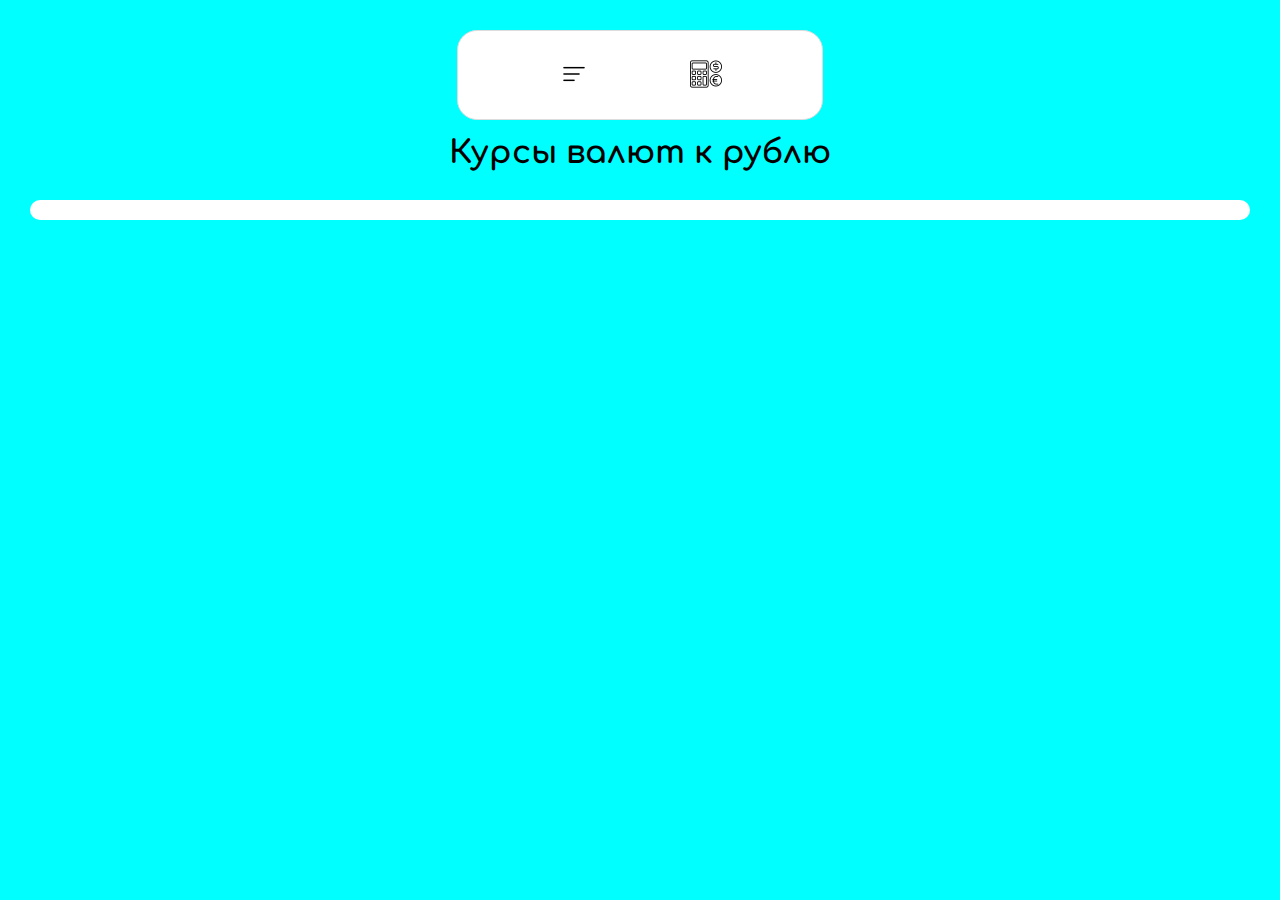
<file: index.html>
<!DOCTYPE html>
<html lang="en">
<head>
    <meta charset="UTF-8">
    <meta http-equiv="X-UA-Compatible" content="IE=edge">
    <meta name="viewport" content="width=device-width, initial-scale=1.0">
    <title>Document</title>
    <link rel="stylesheet" href="./style.css">
</head>
<body>
    <div class="bottomNavigation">
        <button id="list"> <img src="./free-icon-wish-list-4219119.png" alt=""></button>
        <button id="calc"> <img src="./calculating.png" alt=""><a href="http://http://127.0.0.1:5500/index2.html" target="_blank" rel="noopener noreferrer"></a></button>
    </div>
    <section class="calculatorCurrency hide"></section>
    <section class="listCurrency">
        <div class="container">
            <h1>Курсы валют к рублю</h1>
            <div class="list">

            </div>
        </div>
    </section>
    <section class="calculatorCurrency hide">
        its calc
    </section>
  
    <script src="./script.js"></script>
</body>
</html>
</file>
<file: style.css>
@import url('https://fonts.googleapis.com/css2?family=Comfortaa:wght@400;700&family=Cookie&family=Noto+Sans:ital,wght@0,400;0,700;1,500&family=PT+Sans:wght@400;700&family=Roboto:wght@500&display=swap');

.hide{
    display: none;
}

*{
    padding: 0;
    margin: 0;
    box-sizing: border-box;
    font-family: 'Comfortaa', cursive;
}

body{
    background-color: aqua;
    /* height: 100vh; */
    padding: 30px;
}
.listCurrency .course h1{
    font-size: 1em;
    font-weight: 700;
    width: 20%;

}
.listCurrency .course h2{
    font-size: 0.8em;
    width: 50%;
}

.list{
    background-color: white;
    margin-top: 30px;
    padding: 10px;
    border-radius: 25px;
}

.course{
    display: flex;
    border-bottom: 1px solid gainsboro;
    padding: 20px 10px;

}

.listCurrency .container > h1{
    text-align: center;
}

.bottomNavigation{
    width: 30%;
    height: 10vh;
    border-radius: 20px;
    background-color: white;
    display: flex;
    justify-content: space-evenly;
    align-items: center;
    margin: 0 auto;
    border: 1px solid gainsboro;
    /* margin-top: 15px; */
    margin-bottom: 15px;
}

.bottomNavigation img{
    width: 32px;
}
.bottomNavigation button{
    background: none;
    border: none;
}
.bottomNavigation div{
    width: 2px;
    height: 70%;
    background-color: black;
}

.calculatorCurrency{
    height: 100vh;
}
</file>
